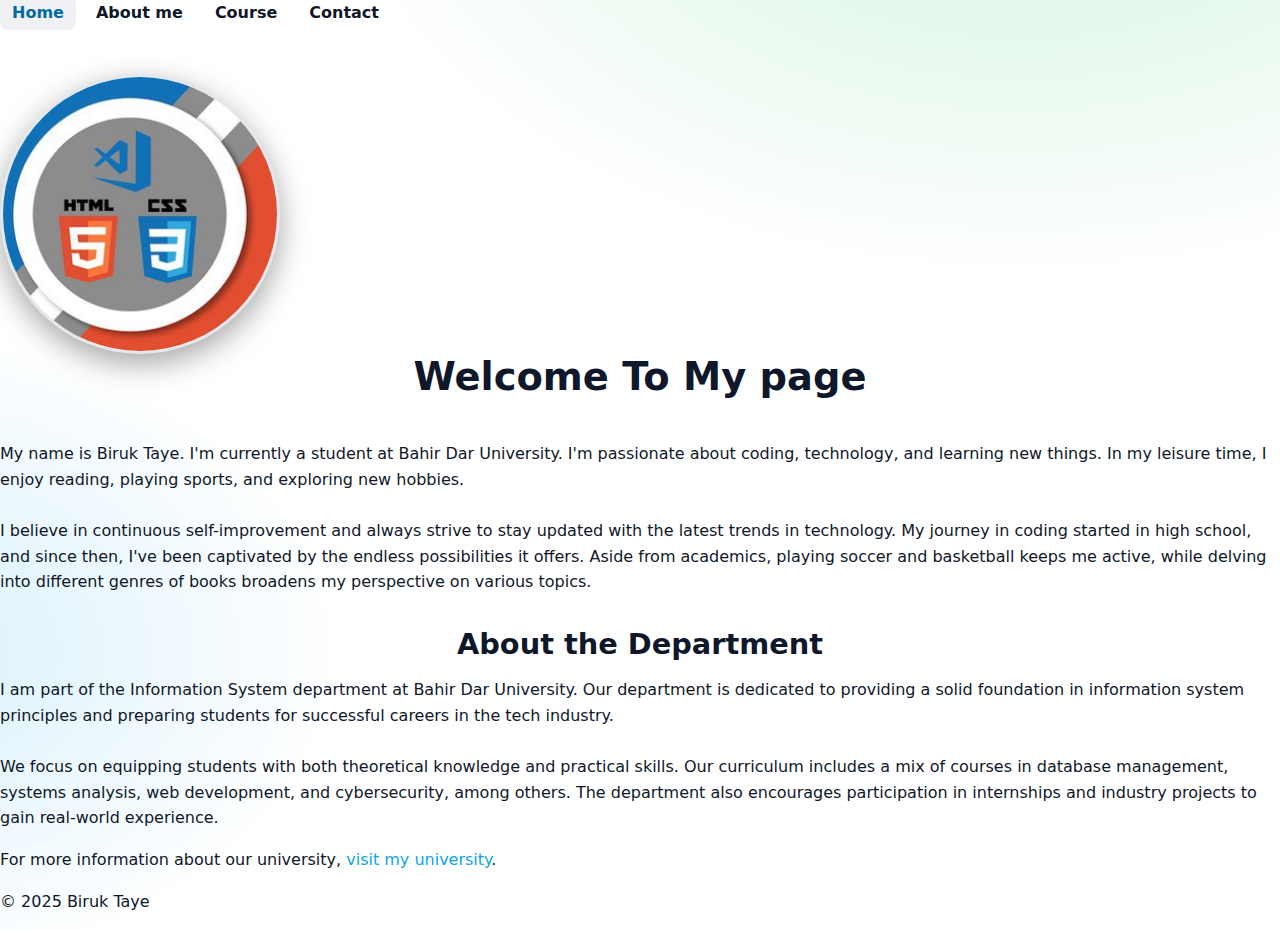
<file: index.html>
<!DOCTYPE html>
<head>
  <title>My page</title>
    <link rel="icon" type="png" href="C:\Users\Admin\OneDrive\Desktop\coll.program\download.png">
    <link rel="stylesheet" href="Styles.css">
</head>
<body>
  <header>
        <nav>
          <ul class="Navigation Bar">
            <li class="navigation"><a href="Home.html">Home</a></li>
  
            <li class="navigation"><a href="About me.html">About me</a></li>

            <li class="navigation"><a href="Course.html">Course</a></li>

            <li class="navigation"><a href="Contact.html">Contact</a>
          </ul>
        </nav>
    </header>  
      <div id="firstDiv">
    <img src="./docx.jpg" alt=" My Fovorite Picture" class="image">
    <h1 class="name">Welcome To My page</h1><br>
    <p id="paragraph1">
        My name is Biruk Taye. I'm currently a student at Bahir Dar University. 
        I'm passionate about coding, technology, and learning new things. 
        In my leisure time, I enjoy reading, playing sports, and exploring new hobbies. 
        <br><br>
        I believe in continuous self-improvement and always strive to stay updated with the latest trends in technology. 
        My journey in coding started in high school, and since then, I've been captivated by the endless possibilities it offers. 
        Aside from academics, playing soccer and basketball keeps me active, while delving into different genres of books broadens my perspective on various topics. 
    </p>
   </div>    
   <div id="secondDiv">
    <h2 class="department">About the Department</h2>
    <p id="paragraph2">
        I am part of the Information System department at Bahir Dar University. 
        Our department is dedicated to providing a solid foundation in information system principles and preparing students for successful careers in the tech industry. 
        <br><br>
        We focus on equipping students with both theoretical knowledge and practical skills. 
        Our curriculum includes a mix of courses in database management, systems analysis, web development, and cybersecurity, among others. 
        The department also encourages participation in internships and industry projects to gain real-world experience.
    </p>
    <p>
        For more information about our university,<a href="http://www.bdu.edu.et/"> visit my university</a>.
    </p>
</div>

    <footer>
        <p>&copy; 2025 Biruk Taye</p>
    </footer>
</body>
</html>
</file>
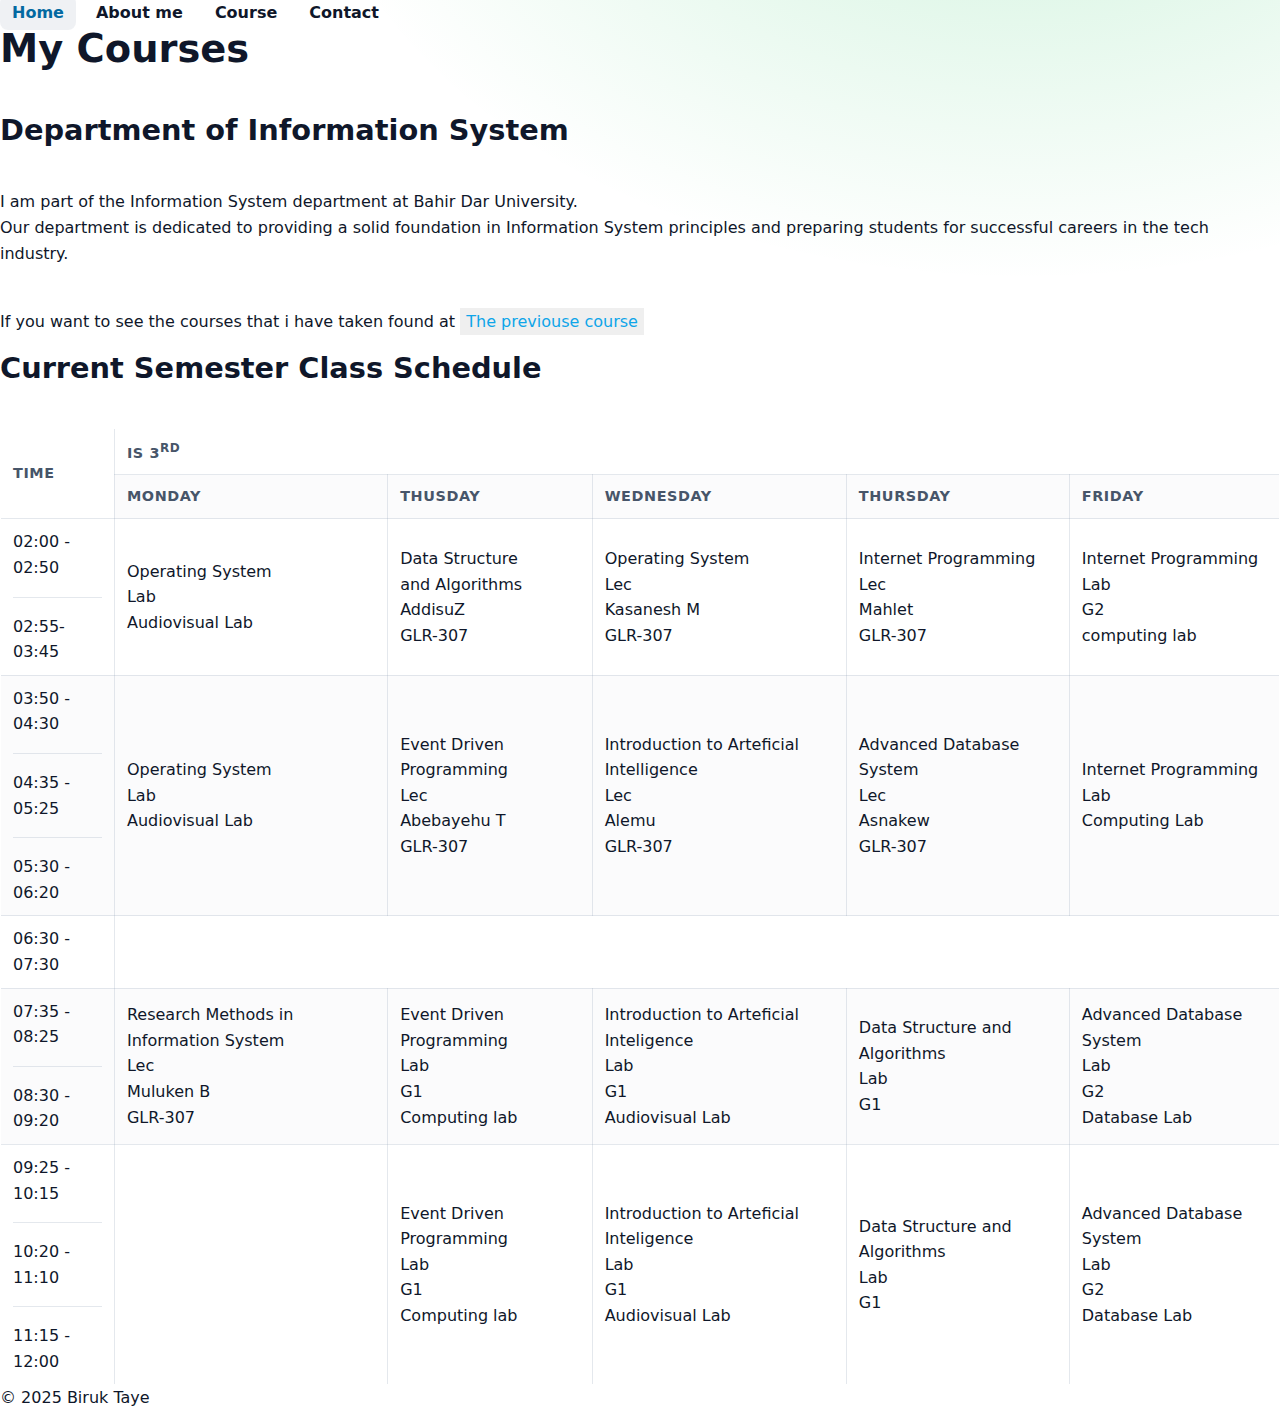
<file: Course.html>
<!DOCTYPE html>
<head>
    <link rel="icon" type="png" href="C:\Users\Admin\OneDrive\Desktop\coll.program\download.png">
    <link rel="stylesheet" href="Styles.css">
</head>
<body>
    <header>
        <nav>
          <ul class="Navigation Bar">
            <li class="navigation"><a href="Home.html">Home</a></li>
  
            <li class="navigation"><a href="About me.html">About me</a></li>

            <li class="navigation"><a href="Course.html">Course</a></li>

            <li class="navigation"><a href="Contact.html">Contact</a>
          </ul>
        </nav>
    </header>
      <h1>My Courses</h1><br>
    <h2>Department of Information System</h2><br>
    <p>
        I am part of the Information System department at Bahir Dar University.<br> 
        Our department is dedicated to providing a solid foundation in Information System principles and preparing students for successful careers in the tech industry.
    </p><br>
    <p>
        If you want to see the courses that i have taken found at
    <button> 
        <a href="Course.pdf" text-decoration="none"> The previouse course</a>
    </button>
</p>
    <h2 class="schedule">Current Semester Class Schedule</h2><br>
    <table border="1">
        <tr>
            <th rowspan="2">Time</th>
            <th colspan="5">IS 3<sup>rd</sup></th>
        </tr>
        <tr>
            <th>Monday</th>
            <th>Thusday</th>
            <th>Wednesday</th>
            <th>Thursday</th>
            <th>Friday</th> 
        </tr>
        <tr>
            <td>02:00 - 02:50 <br>
               <hr> 02:55-03:45</td>
            <td>
                Operating System <br>
                 Lab <br>
                Audiovisual Lab
            </td>
                <td>
                    Data Structure <br>
                    and Algorithms <br>
                    AddisuZ <br>
                    GLR-307
                </td>
                 <td>
                    Operating System <br>
                    Lec <br>
                    Kasanesh M <br>
                   GLR-307</td>
                 </td>
                 <td>
                    Internet Programming <br>
                    Lec <br>
                    Mahlet <br>
                    GLR-307
                 </td>
                 <td>
                    Internet Programming <br>
                    Lab <br>
                    G2 <br>
                    computing lab
                 </td>          
        </tr>
        <tr>
            <td>03:50 - 04:30 <br>
               <hr> 04:35 - 05:25 <br>
               <hr> 05:30 - 06:20</td>
               <td>
                Operating System <br>
                Lab <br>
               Audiovisual Lab
               </td>
               <td>
                   Event Driven Programming <br>
                   Lec <br>
                   Abebayehu T <br>
                   GLR-307
               </td>
               <td>
                   Introduction to Arteficial Intelligence <br>
                   Lec <br>
                   Alemu <br>
                   GLR-307
               </td>
               <td>
                Advanced Database System <br>
                Lec <br>
               Asnakew <br>
               GLR-307
               </td>
               <td>
                Internet Programming <br>
                Lab <br>
               Computing Lab
               </td>
        </tr>
        <tr>
            <td>06:30 - 07:30</td>
        </tr>
        <tr>
            <td>07:35 - 08:25 <br>
              <hr>  08:30 - 09:20</td>
            <td>
                Research Methods in Information System <br>
                Lec <br>
                Muluken B <br>
                GLR-307
            </td>
            <td>
                Event Driven Programming <br>
                Lab <br>
                G1 <br>
               Computing lab
            </td>
            <td>
                Introduction to Arteficial Inteligence<br>
                Lab <br>
                G1 <br>
               Audiovisual Lab
            </td>
            <td>
                Data Structure 
                and Algorithms <br>
                Lab <br>
                G1<br>
            </td>
            <td>
                Advanced Database System <br>
                Lab <br>
                G2 <br>
                Database Lab
            </td>
        </tr>
        <tr>
            <td>09:25 - 10:15 <br>
              <hr>  10:20 - 11:10 <br>
              <hr>  11:15 - 12:00</td>
            <td>
               
            </td>
            <td>
                Event Driven Programming <br>
                Lab <br>
                G1 <br>
               Computing lab
            </td>
            <td>
                Introduction to Arteficial Inteligence<br>
                Lab <br>
                G1 <br>
               Audiovisual Lab
            </td>
            <td>
                Data Structure 
                and Algorithms <br>
                Lab <br>
                G1<br>
            </td>
            <td>
                Advanced Database System <br>
                Lab <br>
                G2 <br>
                Database Lab
            </td>
        </tr>

    </table>
    <footer>
        <p>&copy; 2025 Biruk Taye</p>
    </footer>
</body>
</html>
</file>
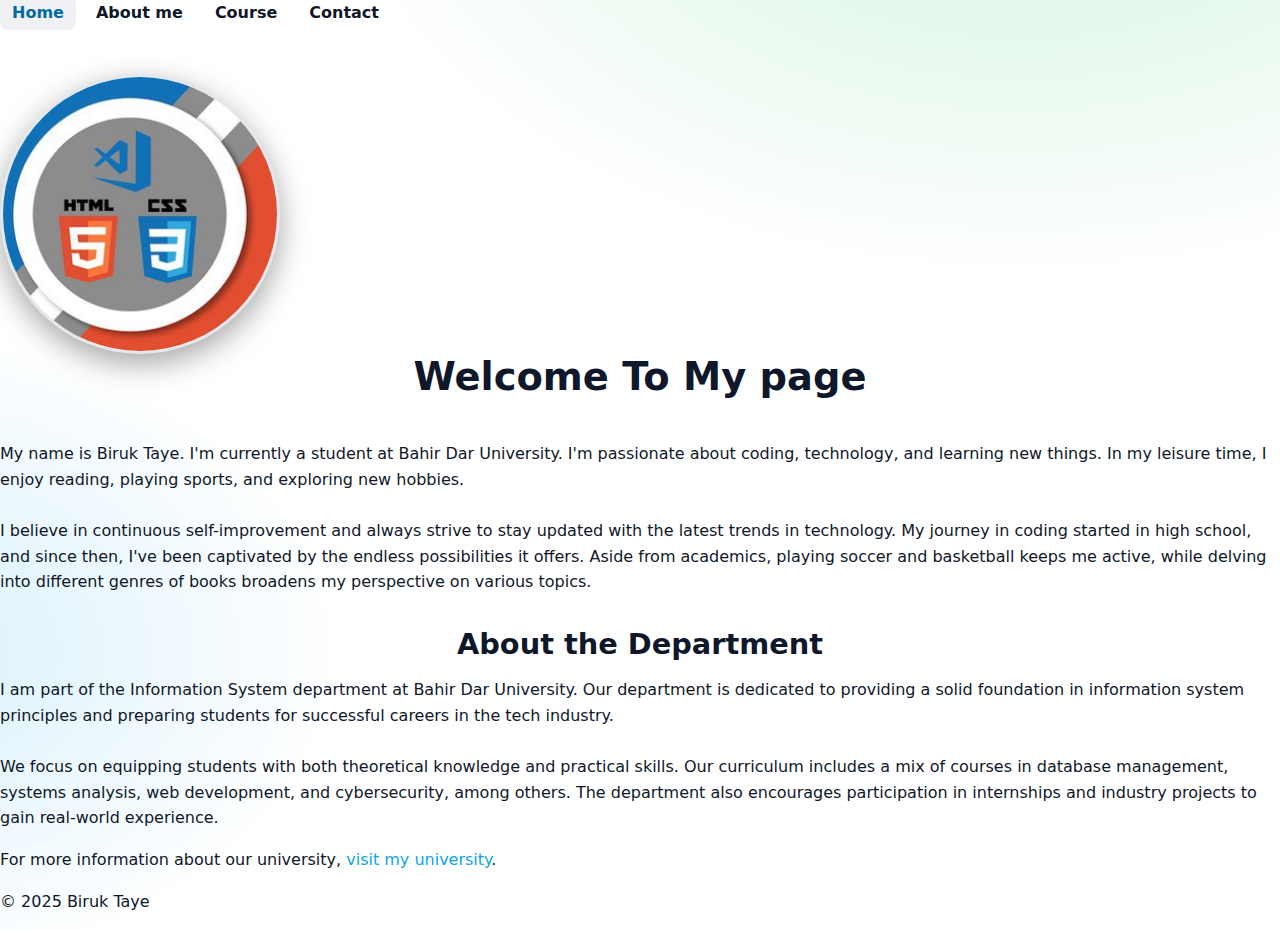
<file: Home.html>
<!DOCTYPE html>
<head>
  <title>My page</title>
    <link rel="icon" type="png" href="C:\Users\Admin\OneDrive\Desktop\coll.program\download.png">
    <link rel="stylesheet" href="Styles.css">
</head>
<body>
  <header>
        <nav>
          <ul class="Navigation Bar">
            <li class="navigation"><a href="Home.html">Home</a></li>
  
            <li class="navigation"><a href="About me.html">About me</a></li>

            <li class="navigation"><a href="Course.html">Course</a></li>

            <li class="navigation"><a href="Contact.html">Contact</a>
          </ul>
        </nav>
    </header>  
      <div id="firstDiv">
    <img src="./docx.jpg" alt=" My Fovorite Picture" class="image">
    <h1 class="name">Welcome To My page</h1><br>
    <p id="paragraph1">
        My name is Biruk Taye. I'm currently a student at Bahir Dar University. 
        I'm passionate about coding, technology, and learning new things. 
        In my leisure time, I enjoy reading, playing sports, and exploring new hobbies. 
        <br><br>
        I believe in continuous self-improvement and always strive to stay updated with the latest trends in technology. 
        My journey in coding started in high school, and since then, I've been captivated by the endless possibilities it offers. 
        Aside from academics, playing soccer and basketball keeps me active, while delving into different genres of books broadens my perspective on various topics. 
    </p>
   </div>    
   <div id="secondDiv">
    <h2 class="department">About the Department</h2>
    <p id="paragraph2">
        I am part of the Information System department at Bahir Dar University. 
        Our department is dedicated to providing a solid foundation in information system principles and preparing students for successful careers in the tech industry. 
        <br><br>
        We focus on equipping students with both theoretical knowledge and practical skills. 
        Our curriculum includes a mix of courses in database management, systems analysis, web development, and cybersecurity, among others. 
        The department also encourages participation in internships and industry projects to gain real-world experience.
    </p>
    <p>
        For more information about our university,<a href="http://www.bdu.edu.et/"> visit my university</a>.
    </p>
</div>

    <footer>
        <p>&copy; 2025 Biruk Taye</p>
    </footer>
</body>
</html>
</file>
<file: Styles.css>
/*
  Portfolio Standardized Stylesheet
  - Responsive, accessible, and reusable styles
  - Uses CSS variables for easy theming
  - Provides sensible defaults and component classes
*/

:root {
  --bg: #0f172a;              /* slate-900 */
  --surface: #111827;         /* gray-900 */
  --surface-2: #1f2937;       /* gray-800 */
  --card: #111827;            /* gray-900 */
  --fg: #e5e7eb;              /* gray-200 */
  --muted: #9ca3af;           /* gray-400 */
  --primary: #22c55e;         /* green-500 */
  --primary-600: #16a34a;     /* green-600 */
  --link: #38bdf8;            /* sky-400 */
  --link-600: #0ea5e9;        /* sky-600 */

  --max-w: 1100px;
  --radius: 12px;
  --radius-sm: 8px;
  --shadow: 0 10px 30px rgba(0,0,0,0.35);

  --space-1: 4px;
  --space-2: 8px;
  --space-3: 12px;
  --space-4: 16px;
  --space-5: 24px;
  --space-6: 32px;
  --space-8: 48px;
  --space-10: 64px;
}

@media (prefers-color-scheme: light) {
  :root {
    --bg: #ffffff;
    --surface: #f9fafb;   /* gray-50 */
    --surface-2: #f3f4f6; /* gray-100 */
    --card: #ffffff;
    --fg: #0f172a;        /* slate-900 */
    --muted: #475569;     /* slate-600 */
    --primary: #16a34a;   /* green-600 */
    --primary-600: #15803d; /* green-700 */
    --link: #0ea5e9;      /* sky-600 */
    --link-600: #0369a1;  /* sky-800 */
  }
}

/* CSS Reset (modern minimal) */
* {
  box-sizing: border-box;
}
html {
  -webkit-text-size-adjust: 100%;
  scroll-behavior: smooth;
}
body {
  margin: 0;
  font-family: ui-sans-serif, system-ui, -apple-system, Segoe UI, Roboto, Noto Sans, Ubuntu, Cantarell, Helvetica Neue, Arial, "Apple Color Emoji", "Segoe UI Emoji";
  line-height: 1.6;
  color: var(--fg);
  background: radial-gradient(1200px 800px at 80% -200px, rgba(34,197,94,0.22), transparent 60%),
              radial-gradient(900px 600px at -150px 70%, rgba(14,165,233,0.18), transparent 55%),
              var(--bg);
}
img, svg, video, canvas {
  max-width: 100%;
  height: auto;
  display: block;
}
input, button, textarea, select {
  font: inherit;
  color: inherit;
}

/* Layout */
.container {
  max-width: var(--max-w);
  margin: 0 auto;
  padding: 0 var(--space-5);
}
.section {
  padding: var(--space-8) 0;
}
.section--compact { padding: var(--space-5) 0; }
.section--alt { background: var(--surface); }
.card {
  background: var(--card);
  border: 1px solid rgba(148,163,184,0.15);
  border-radius: var(--radius);
  padding: var(--space-6);
  box-shadow: var(--shadow);
}

/* Typography */
h1, h2, h3 {
  line-height: 1.2;
  margin: 0 0 var(--space-4);
}
h1 { font-size: clamp(1.8rem, 2vw + 1rem, 2.4rem); }
h2 { font-size: clamp(1.4rem, 1.4vw + 1rem, 1.8rem); }
h3 { font-size: clamp(1.1rem, 1vw + 0.8rem, 1.4rem); }
p { margin: 0 0 var(--space-4); }
small { color: var(--muted); }
.muted { color: var(--muted); }

/* Links & Buttons */
a {
  color: var(--link);
  text-decoration: none;
}
a:hover, a:focus { color: var(--link-600); text-decoration: underline; }

.btn {
  display: inline-flex;
  align-items: center;
  justify-content: center;
  gap: var(--space-2);
  padding: 10px 16px;
  border-radius: var(--radius-sm);
  border: 1px solid rgba(148,163,184,0.2);
  background: var(--surface-2);
  color: var(--fg);
  text-decoration: none;
  cursor: pointer;
  transition: transform 0.08s ease, background-color 0.2s ease, border-color 0.2s ease;
}
.btn:hover { transform: translateY(-1px); }
.btn:active { transform: translateY(0); }
.btn--primary {
  background: linear-gradient(180deg, color-mix(in oklab, var(--primary) 85%, black 5%), color-mix(in oklab, var(--primary) 75%, black 10%));
  color: white;
  border: 1px solid color-mix(in oklab, var(--primary) 45%, black 20%);
}
.btn--primary:hover { background: linear-gradient(180deg, var(--primary), var(--primary-600)); }

.tag {
  display: inline-block;
  padding: 2px 10px;
  border-radius: 999px;
  border: 1px solid rgba(148,163,184,0.2);
  background: var(--surface-2);
  color: var(--fg);
  font-size: 0.85rem;
}

/* Header / Nav */
.site-header {
  position: sticky;
  top: 0;
  z-index: 100;
  backdrop-filter: saturate(140%) blur(6px);
  background: linear-gradient(to bottom, rgba(2,6,23,0.70), rgba(2,6,23,0.30));
  border-bottom: 1px solid rgba(148,163,184,0.15);
}
.site-header .inner {
  display: flex;
  justify-content: space-between;
  align-items: center;
  padding: var(--space-4) 0;
}
.logo {
  font-weight: 700;
  letter-spacing: 0.3px;
}
.nav__list {
  margin: 0; padding: 0;
  list-style: none;
  display: flex;
  gap: var(--space-2);
}
.nav__link {
  color: var(--fg);
  text-decoration: none;
  font-weight: 600;
  padding: 8px 12px;
  border-radius: var(--radius-sm);
}
.nav__link:hover, .nav__link:focus { background: rgba(148,163,184,0.15); text-decoration: none; }
.nav__link[aria-current="page"], .nav__link.active { background: rgba(34,197,94,0.18); border: 1px solid rgba(34,197,94,0.35); }

/* Hero */
.hero {
  display: grid;
  grid-template-columns: 1fr;
  gap: var(--space-6);
}
@media (min-width: 800px) {
  .hero { grid-template-columns: 280px 1fr; align-items: center; }
}
.avatar, .image {
  width: 100%;
  max-width: 280px;
  aspect-ratio: 1 / 1;
  border-radius: 50%;
  object-fit: cover;
  border: 3px solid rgba(148,163,184,0.25);
  box-shadow: var(--shadow);
}
.hero__content { display: grid; gap: var(--space-4); }

/* Sections & legacy ids support */
#firstDiv, #secondDiv { margin: 0 auto; }
#firstDiv { margin-top: var(--space-8); }
#secondDiv { margin-top: var(--space-6); }
.name, .department { text-align: center; color: var(--fg); }

/* Article / Content */
.prose p { color: var(--fg); }
.prose p + p { margin-top: var(--space-4); }

/* Address block */
address { font-style: normal; color: var(--fg); }

/* Table */
table { width: 100%; border-collapse: collapse; background: var(--card); border-radius: var(--radius); overflow: hidden; }
th, td { padding: 10px 12px; text-align: left; }
tr:nth-child(even) { background: color-mix(in oklab, var(--card), var(--surface-2) 35%); }

table, th, td { border: 1px solid rgba(148,163,184,0.25); }
th { text-transform: uppercase; letter-spacing: 0.04em; font-size: 0.9rem; color: var(--muted); }

/* Forms */
form { display: grid; gap: var(--space-4); max-width: 720px; margin: var(--space-6) auto; }
label { font-weight: 600; display: inline-block; margin-bottom: 6px; }
input[type="text"], input[type="email"], input[type="tel"], input[type="password"], input[type="date"], textarea, select {
  width: 100%;
  padding: 10px 12px;
  background: var(--surface-2);
  color: var(--fg);
  border: 1px solid rgba(148,163,184,0.25);
  border-radius: var(--radius-sm);
}
textarea { min-height: 120px; resize: vertical; }
.form-row { display: grid; gap: var(--space-4); }
@media (min-width: 640px) { .form-row { grid-template-columns: repeat(2, 1fr); } }

.radio-group { display: flex; gap: var(--space-4); align-items: center; }
.field-error { color: #fca5a5; font-size: 0.92rem; margin-top: 4px; }

button, .button { border: none; }
button[type="submit"], button[type="reset"], .button {
  padding: 10px 14px;
  border-radius: var(--radius-sm);
  background: var(--primary);
  color: white;
  font-weight: 600;
  cursor: pointer;
}
button[type="submit"]:hover, .button:hover { background: var(--primary-600); }

/* Footer */
.site-footer {
  margin-top: var(--space-8);
  border-top: 1px solid rgba(148,163,184,0.15);
  background: linear-gradient(to top, rgba(2,6,23,0.65), rgba(2,6,23,0.3));
}
.site-footer .inner { padding: var(--space-6) 0; text-align: center; color: var(--muted); }

/* Utilities */
.sr-only { position: absolute; width: 1px; height: 1px; padding: 0; margin: -1px; overflow: hidden; clip: rect(0, 0, 0, 0); white-space: nowrap; border: 0; }
.center { text-align: center; }
.stack { display: grid; gap: var(--space-4); }
.grid { display: grid; gap: var(--space-4); }
.grid-2 { grid-template-columns: repeat(2, minmax(0, 1fr)); }
.grid-3 { grid-template-columns: repeat(3, minmax(0, 1fr)); }
@media (max-width: 799px) { .grid-2, .grid-3 { grid-template-columns: 1fr; } }

/* Legacy selectors compatibility */
nav ul { list-style: none; display: flex; gap: var(--space-2); padding: 0; margin: 0; }
nav ul li { position: relative; }
nav ul li a { color: var(--fg); font-weight: 600; padding: 8px 12px; border-radius: var(--radius-sm); }
nav ul li a:hover { background: rgba(148,163,184,0.15); text-decoration: none; }

/* Misc */
hr { border: none; height: 1px; background: rgba(148,163,184,0.25); margin: var(--space-4) 0; }
</file>
